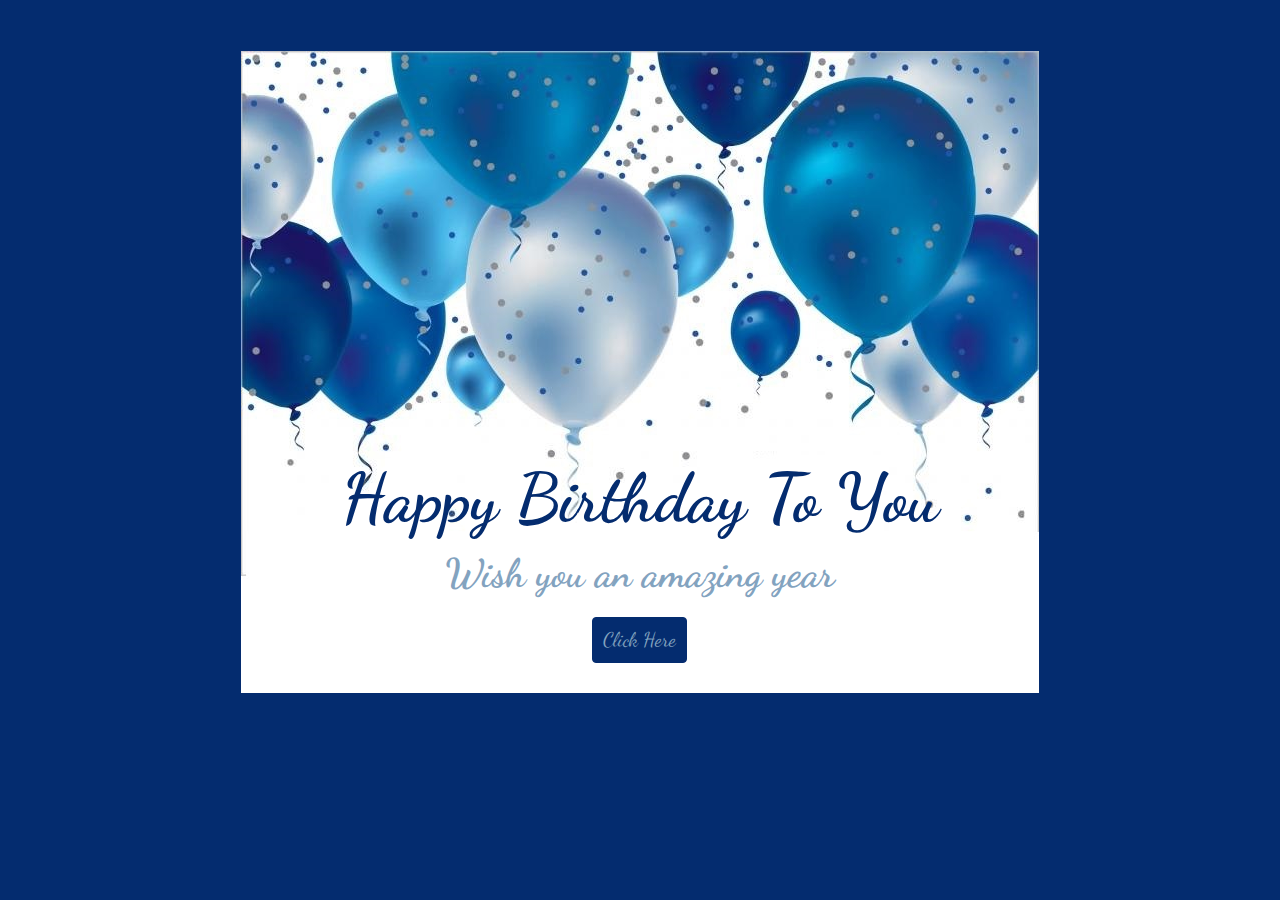
<file: index.html>
<!DOCTYPE html>
<html lang="en">
  <head>
    <meta charset="UTF-8" />
    <meta http-equiv="X-UA-Compatible" content="IE=edge" />
    <meta name="viewport" content="width=device-width, initial-scale=1.0" />
    <link rel="stylesheet" href="src/styles.css" />
    <link rel="preconnect" href="https://fonts.googleapis.com" />
    <link rel="preconnect" href="https://fonts.gstatic.com" crossorigin />
    <link
      href="https://fonts.googleapis.com/css2?family=Dancing+Script:wght@400;500;600;700&display=swap"
      rel="stylesheet"
    />
    <title>Happy Birthday</title>
  </head>
  <body class="body" id="body">
    <div class="container" id="container">
      <br />
      <br />
      <br />
      <br />
      <br />
      <br />
      <br />
      <br />
      <br />
      <br />
      <br />
      <br />
      <br />
      <br />
      <br />
      <br />
      <br />
      <br />
      <br />
      <div class="congrats">
        <h1>Happy Birthday To You</h1>
        <h3>Wish you an amazing year</h3>
        <button>Click Here</button>
      </div>
    </div>
    <script src="src/app.js"></script>
  </body>
</html>
</file>
<file: src/styles.css>
:root {
  --primary-color: #042c6f;
  --secondary-color: #83a3bf;
  --tertiary-color: #b92616;
}
.body {
  background-color: var(--primary-color);

  text-align: center;
}
.container {
  background-image: url("../images/Baloon.jpg");
  background-repeat: no-repeat;
  background-position: top;
  background-size: auto;
  padding-top: 15px;
  padding-bottom: 15px;
  margin: 0 auto;
  margin-top: 50px;
  margin-bottom: 50px;
  width: 70%;
  border: 1px solid var(--primary-color);
  font-family: "Dancing Script";
}
h1 {
  font-weight: 700;
  font-size: 68px;
  color: var(--primary-color);
  position: relative;
  top: 10px;
}
h3 {
  font-weight: 700;
  font-size: 40px;
  color: var(--secondary-color);
}
h1,
h3 {
  margin-top: 20px;
  margin-bottom: 20px;
}
button {
  margin-bottom: 15px;
  color: var(--secondary-color);
  background-color: var(--primary-color);
  border: 1px solid var(--primary-color);
  border-radius: 4px;
  font-size: 20px;
  padding: 10px;
  font-family: "Dancing Script";
  transition: all 1ms ease-in-out;
}
button:hover {
  color: var(--primary-color);
  background-color: var(--secondary-color);
  border: 1px solid var(--secondary-color);
}
.present-body {
  background-image: url("../images/hearts.jfif");
}
.present-container {
  background-color: #ffffff;
  padding-top: 15px;
  padding-bottom: 15px;
  margin: 0 auto;
  margin-top: 100px;
  margin-bottom: 50px;
  width: 50%;
  border: 1px solid var(--tertiary-color);
  border-radius: 10px;
  font-family: "Dancing Script";
}
.present-text {
  font-size: 46px;
  color: var(--tertiary-color);
  text-align: center;
  padding-left: 5px;
  padding-right: 5px;
}
.name {
  font-size: 60px;
  color: #ff0505;
  text-align: center;
}
.love {
  font-size: 46px;
  color: #ec615c;
  text-align: center;
}
</file>
